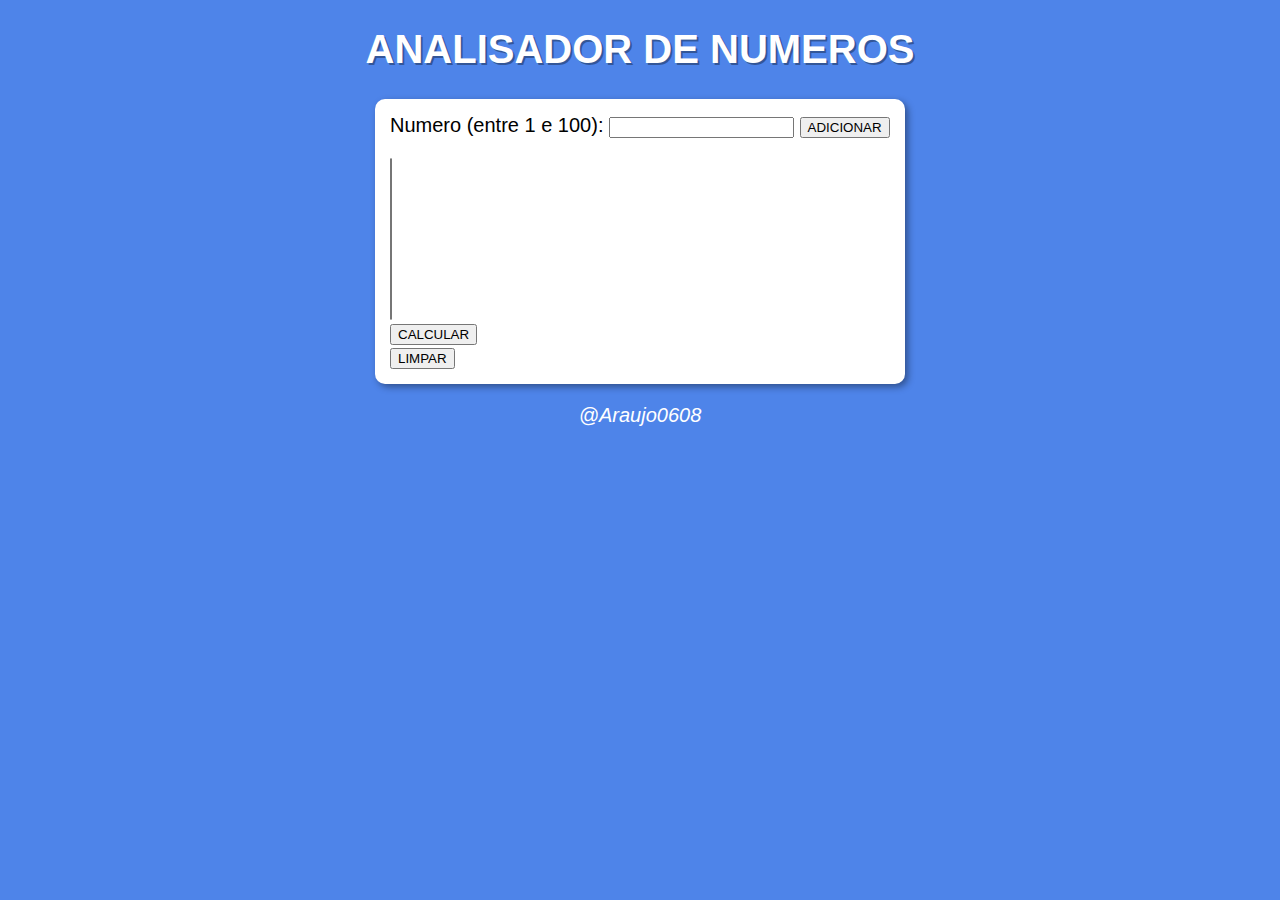
<file: exercicios/analisador-numeros/index.html>
<!DOCTYPE html>
<html lang="pt-br">
<head>
    <meta charset="UTF-8">
    <meta http-equiv="X-UA-Compatible" content="IE=edge">
    <meta name="viewport" content="width=device-width, initial-scale=1.0">
    <title>ANALISADOR</title>
    <link rel="stylesheet" href="style.css">
</head>
<body>
    <header>
        <h1>ANALISADOR DE NUMEROS</h1>
    </header>

    <section>
        <div>
            Numero (entre 1 e 100): <input type="number" name="txtnum" id="txtnum">
            <input type="button" value="ADICIONAR" id="btnadd">
        </div>
        <div>
            <select name="selnum" id="selnum" size="10">
            </select>
        </div>
        <input type="button" value="CALCULAR" id="btncalc">

        <div id="res"></div>
        <input type="button" value="LIMPAR" id="btnlimpar">
    </section>

    <footer>
        <p>&#64;Araujo0608</p>
    </footer>

    <script src="script.js"></script>
</body>
</html>
</file>
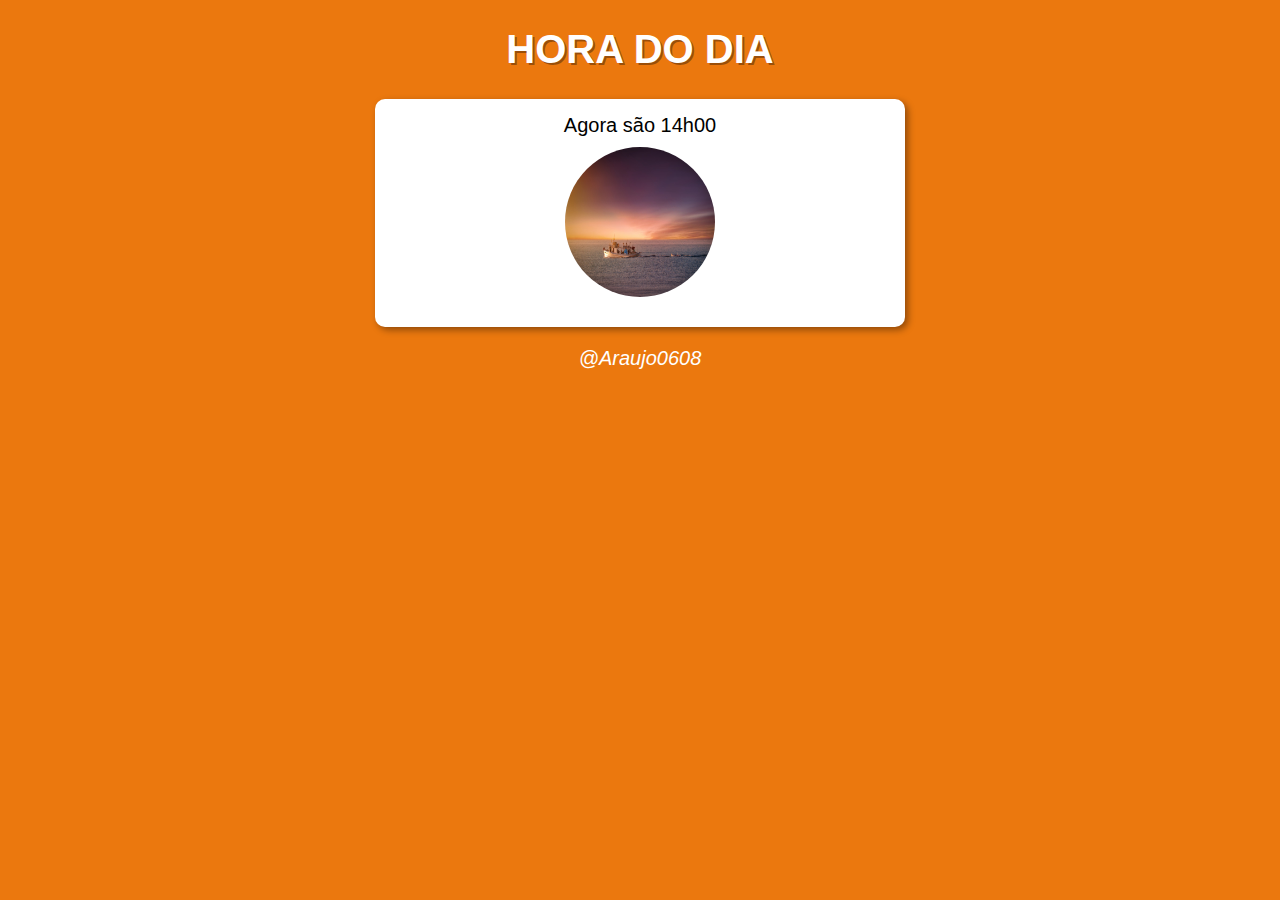
<file: exercicios/hora-do-dia/index.html>
<!DOCTYPE html>
<html lang="pt-br">
<head>
    <meta charset="UTF-8">
    <meta http-equiv="X-UA-Compatible" content="IE=edge">
    <meta name="viewport" content="width=device-width, initial-scale=1.0">
    <title>HORARIO</title>
    <link rel="stylesheet" href="style.css">
</head>
<body>
    <header>
        <h1>HORA DO DIA</h1>
    </header>
    <section>
        <div id="div-horario">
            Agora são 00h00
        </div>
        <div id="div-img">
            <img src="assets/manha.jpg" id="show-img" alt="foto">
        </div>
    </section>
    <footer>
        <p>&#64;Araujo0608</p>
    </footer>

    <script src="script.js"></script>
</body>
</html>
</file>
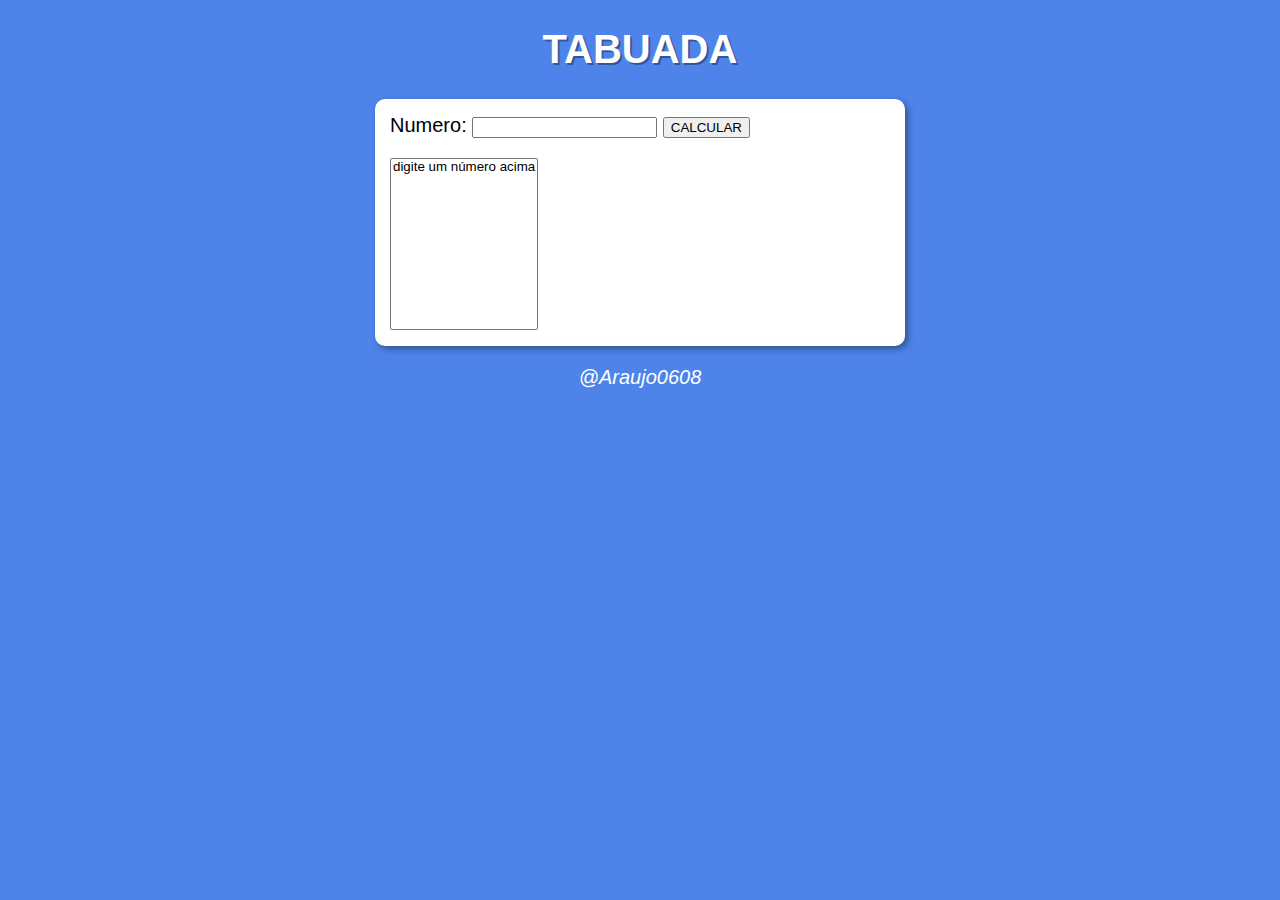
<file: exercicios/tabuada/index.html>
<!DOCTYPE html>
<html lang="pt-br">
<head>
    <meta charset="UTF-8">
    <meta http-equiv="X-UA-Compatible" content="IE=edge">
    <meta name="viewport" content="width=device-width, initial-scale=1.0">
    <title>TABUADA</title>
    <link rel="stylesheet" href="style.css">
</head>
<body>
    <header>
        <h1>TABUADA</h1>
    </header>

    <section>
        <div>
            Numero: <input type="number" name="txtnum" id="txtnum">
            <input type="button" value="CALCULAR" id="btncalc">
        </div>
        <div>
            <select name="seltab" id="seltab" size="10">
                <option value="msg">digite um número acima</option>
            </select>
        </div>
    </section>

    <footer>
        <p>&#64;Araujo0608</p>
    </footer>

    <script src="script.js"></script>
</body>
</html>
</file>
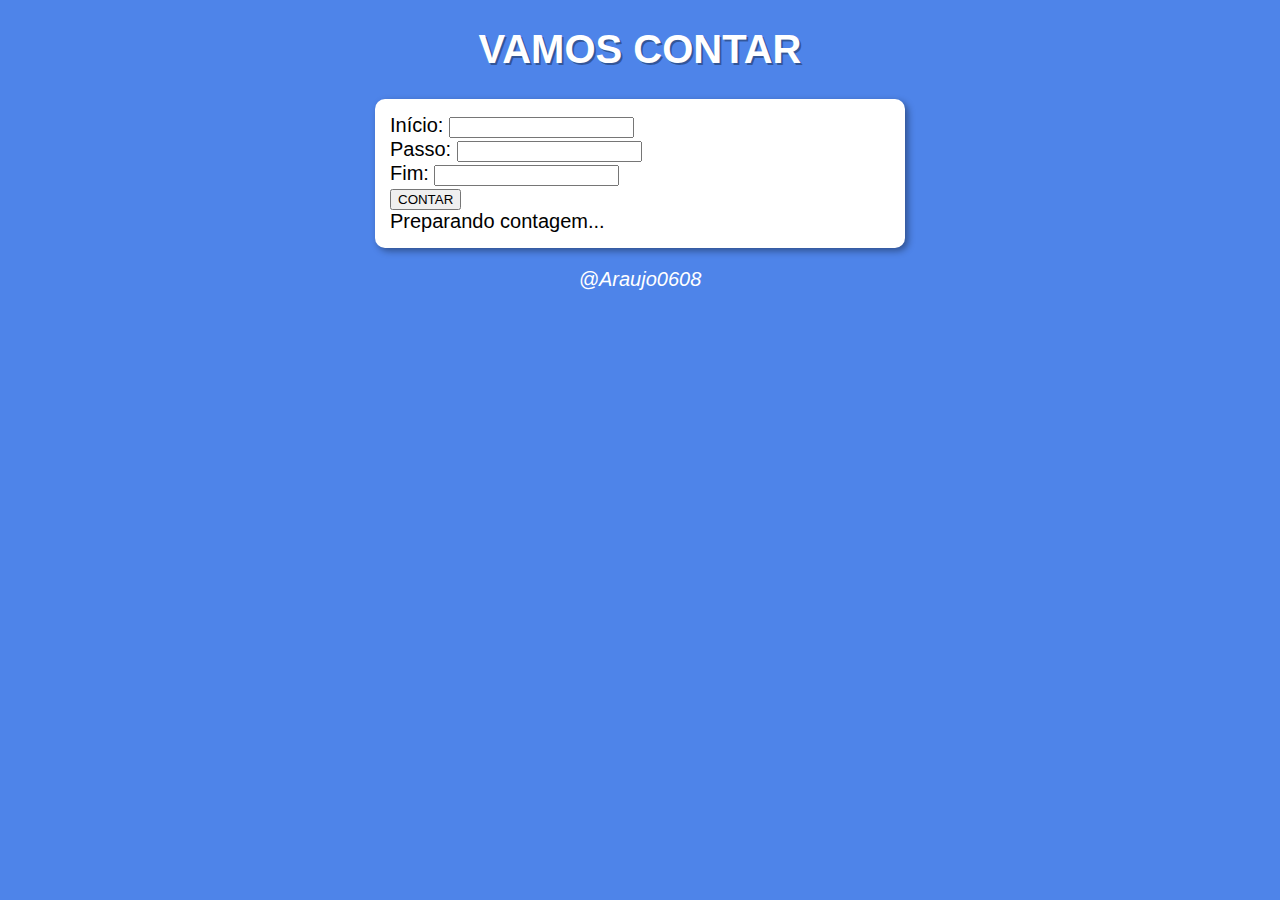
<file: exercicios/vamos-contar/index.html>
<!DOCTYPE html>
<html lang="pt-br">
<head>
    <meta charset="UTF-8">
    <meta http-equiv="X-UA-Compatible" content="IE=edge">
    <meta name="viewport" content="width=device-width, initial-scale=1.0">
    <title>CONTAGEM</title>
    <link rel="stylesheet" href="style.css">
</head>
<body>
    <header>
        <h1>VAMOS CONTAR</h1>
    </header>

    <section>
        <div>
            Início: <input type="number" name="txtinicio" id="txtinicio"><br>
            Passo: <input type="number" name="txtpasso" id="txtpasso"><br>
            Fim: <input type="number" name="txtfim" id="txtfim">
        </div>
        <div>
            <input type="button" value="CONTAR" id="btncontar">
        </div>

        <div id="res">
            Preparando contagem...
        </div>
    </section>

    <footer>
        <p>&#64;Araujo0608</p>
    </footer>

    <script src="script.js"></script>
</body>
</html>
</file>
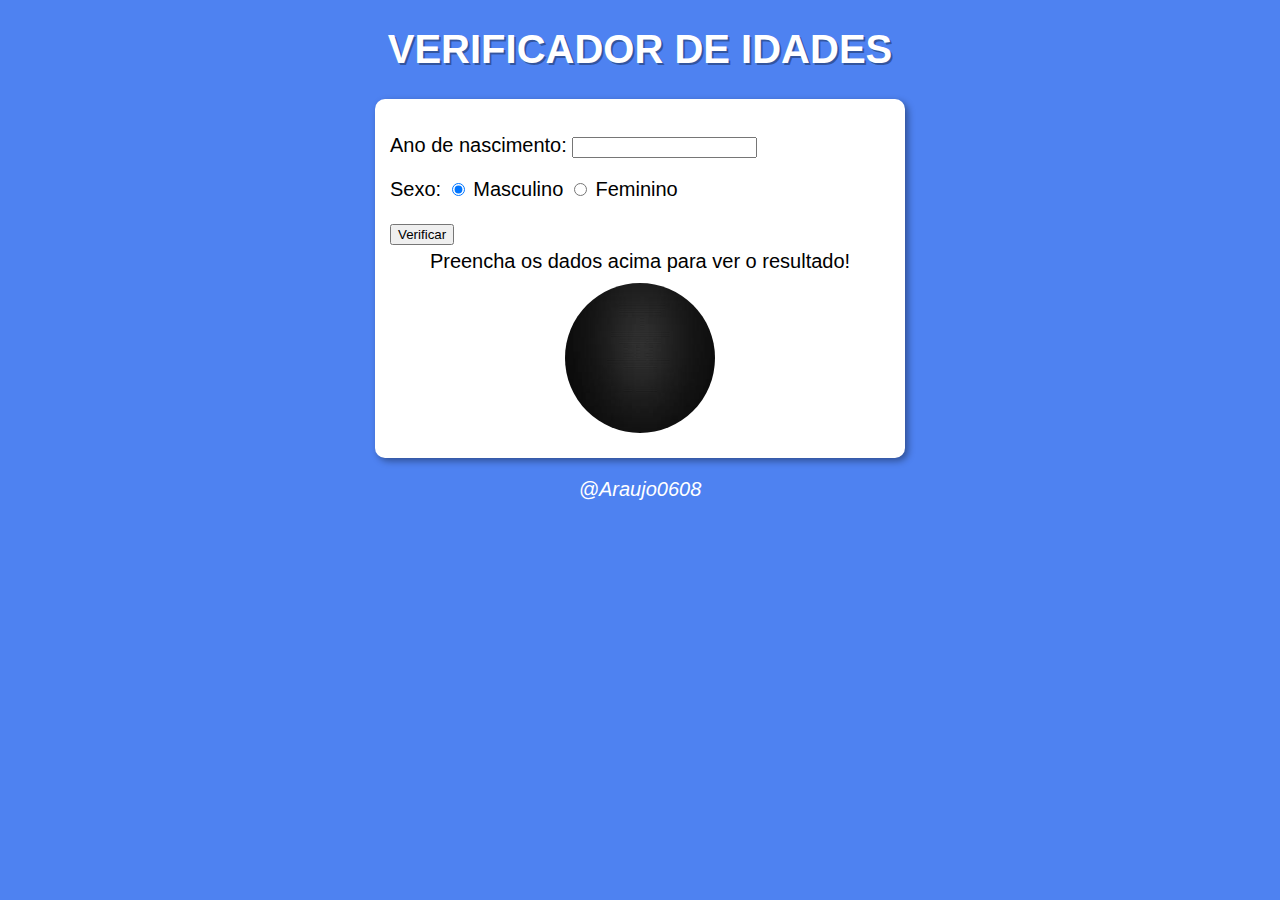
<file: exercicios/verificador-idades/index.html>
<!DOCTYPE html>
<html lang="pt-br">
<head>
    <meta charset="UTF-8">
    <meta http-equiv="X-UA-Compatible" content="IE=edge">
    <meta name="viewport" content="width=device-width, initial-scale=1.0">
    <title>IDADE E GENÊRO</title>
    <link rel="stylesheet" href="style.css">
</head>
<body>
    <header>
        <h1>VERIFICADOR DE IDADES</h1>
    </header>

    <section>
        <div>
           <p> Ano de nascimento:
            <input type="number" name="txtNasc" id="txtNasc" min="0">
           </p> 

           <p> Sexo:
            <input type="radio" name="radsexo" id="radMasc" checked>
            <label for="radMas">Masculino</label>
            <input type="radio" name="radsexo" id="radFem">
            <label for="radFem">Feminino</label>
           </p>

           <input type="button" value="Verificar" id="btnVerificar">
        </div>
        <div id="res">
            Preencha os dados acima para ver o resultado!
        </div>
        <div id="div-img">
            <img src="assets/black.jpeg" alt="foto" id="show-img">
        </div>
    </section>

    <footer>
        <p>&#64;Araujo0608</p>
    </footer>

    <script src="script.js"></script>
</body>
</html>
</file>
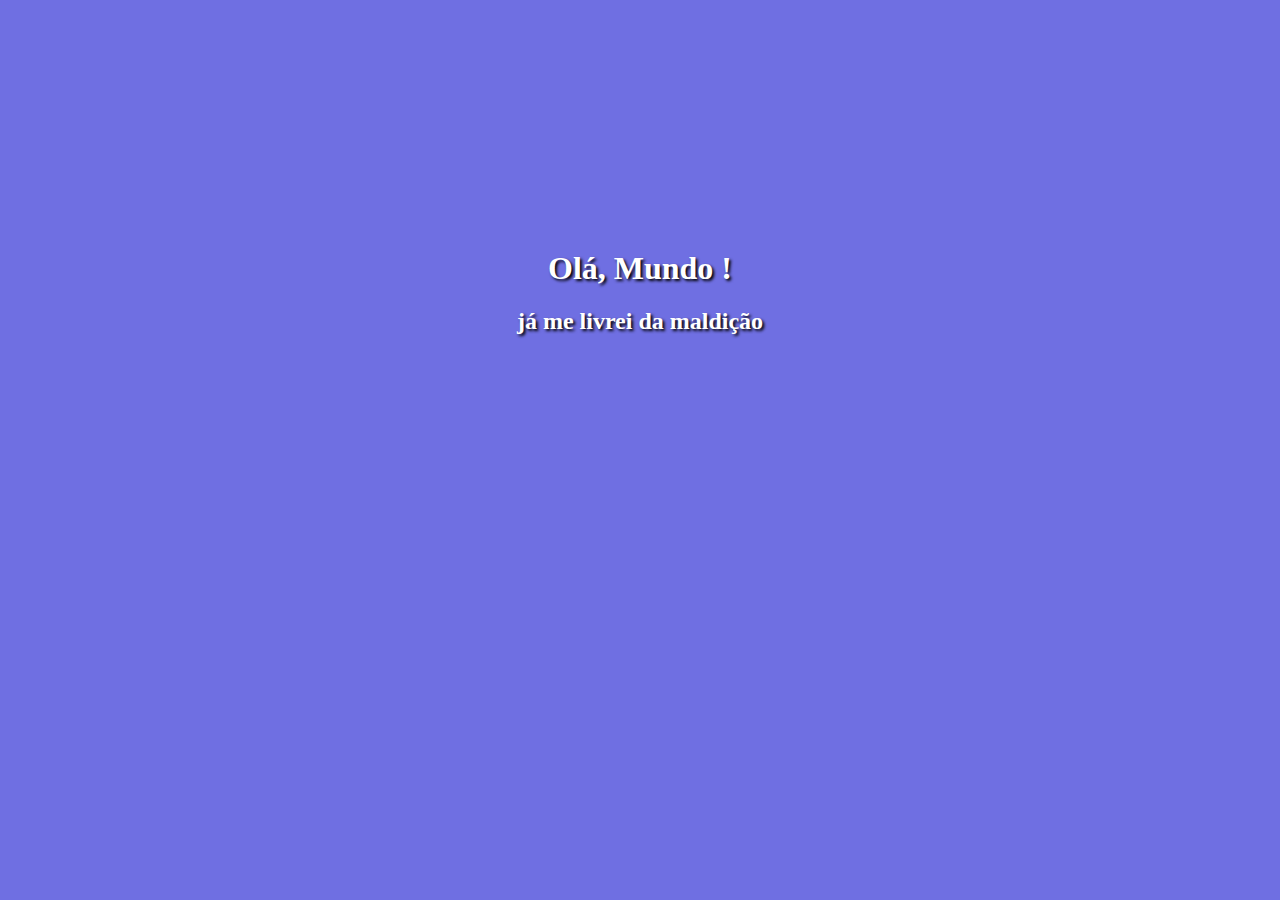
<file: aula04-primeiroscript/ex001.html>
<!DOCTYPE html>
<html lang="pt-br">
<head>
    <meta charset="UTF-8">
    <meta http-equiv="X-UA-Compatible" content="IE=edge">
    <meta name="viewport" content="width=device-width, initial-scale=1.0">
    <title>Documento</title>

    <style>
        body{
            background-color: rgb(111, 111, 226);
            color: white;
            text-shadow: 2px 2px 3px black;
            text-align: center;
            margin-top: 250px;
        }
        h1, h2{
            transform: translateY(0px);
            animation: float 1.5s ease-in-out infinite;
        }

        @keyframes float{
            0%{
                transform: translateY(0px);
            }
            50%{
                transform: translateY(-30px);
            }
            100%{
                transform: translateY(0px);
            }
        }
    </style>

    <script src="js/script.js"></script>
</head>
<body>
    <h1>Olá, Mundo !</h1>
    <h2>já me livrei da maldição</h2>
</body>
</html>
</file>
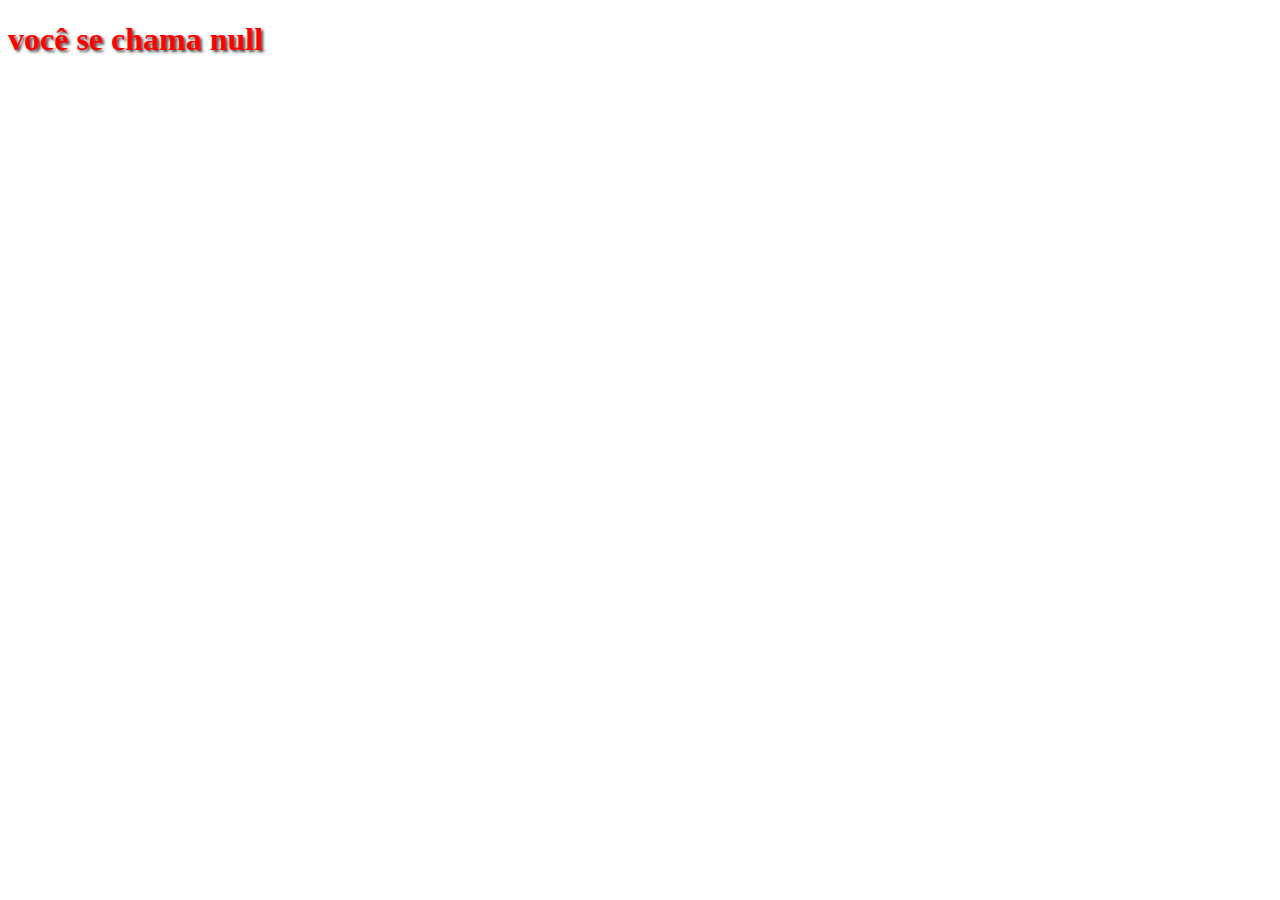
<file: aula06-variaveis-tipos/aula6.html>
<!DOCTYPE html>
<html lang="pt-br">
<head>
    <meta charset="UTF-8">
    <meta http-equiv="X-UA-Compatible" content="IE=edge">
    <meta name="viewport" content="width=device-width, initial-scale=1.0">
    <title>Documento</title>

    <style>

        h1{
            color: rgb(255, 0, 0);
            text-shadow: 2px 2px 3px rgb(68, 68, 68);
        }
    </style>

    <script src="script.js"></script>
</head>
<body>
    
</body>
</html>
</file>
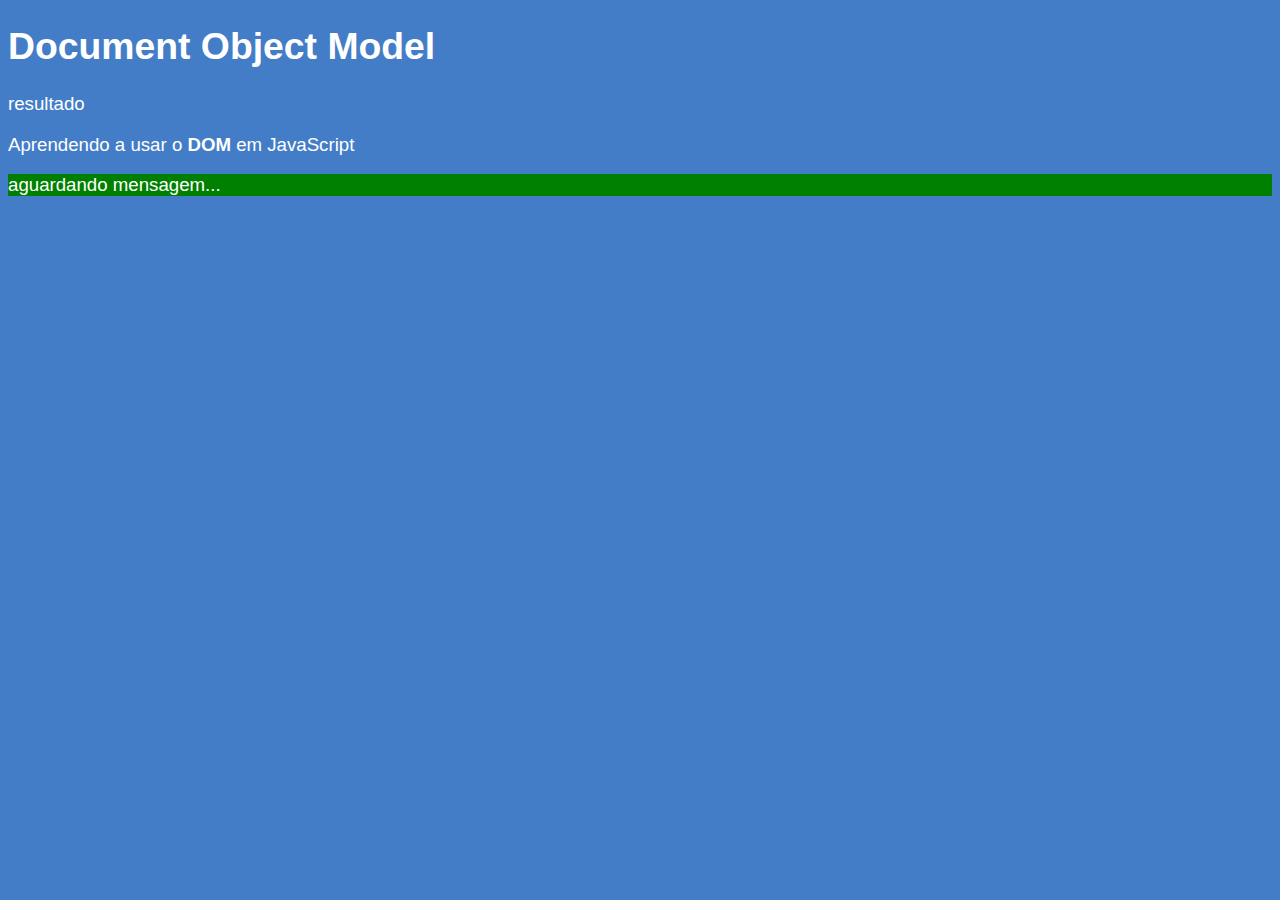
<file: aula09-dom/aula9.html>
<!DOCTYPE html>
<html lang="pt-br">
<head>
    <meta charset="UTF-8">
    <meta http-equiv="X-UA-Compatible" content="IE=edge">
    <meta name="viewport" content="width=device-width, initial-scale=1.0">
    <title>Documento</title>

    <style>
        body{
            font: normal 14pt Arial;
            color: white;
            background-color: rgb(68, 125, 199);
        }
    </style>
</head>
<body>
    <h1>Document Object Model</h1>
    <p>resultado</p>
    <p> Aprendendo a usar o <strong>DOM</strong> em JavaScript</p>
    <div id="msg">Clique em mim</div>
    <script>
        var d = document.querySelector("div#msg")
        d.style.backgroundColor = "green"
        d.innerText = 'aguardando mensagem...'
    </script>
</body>
</html>
</file>
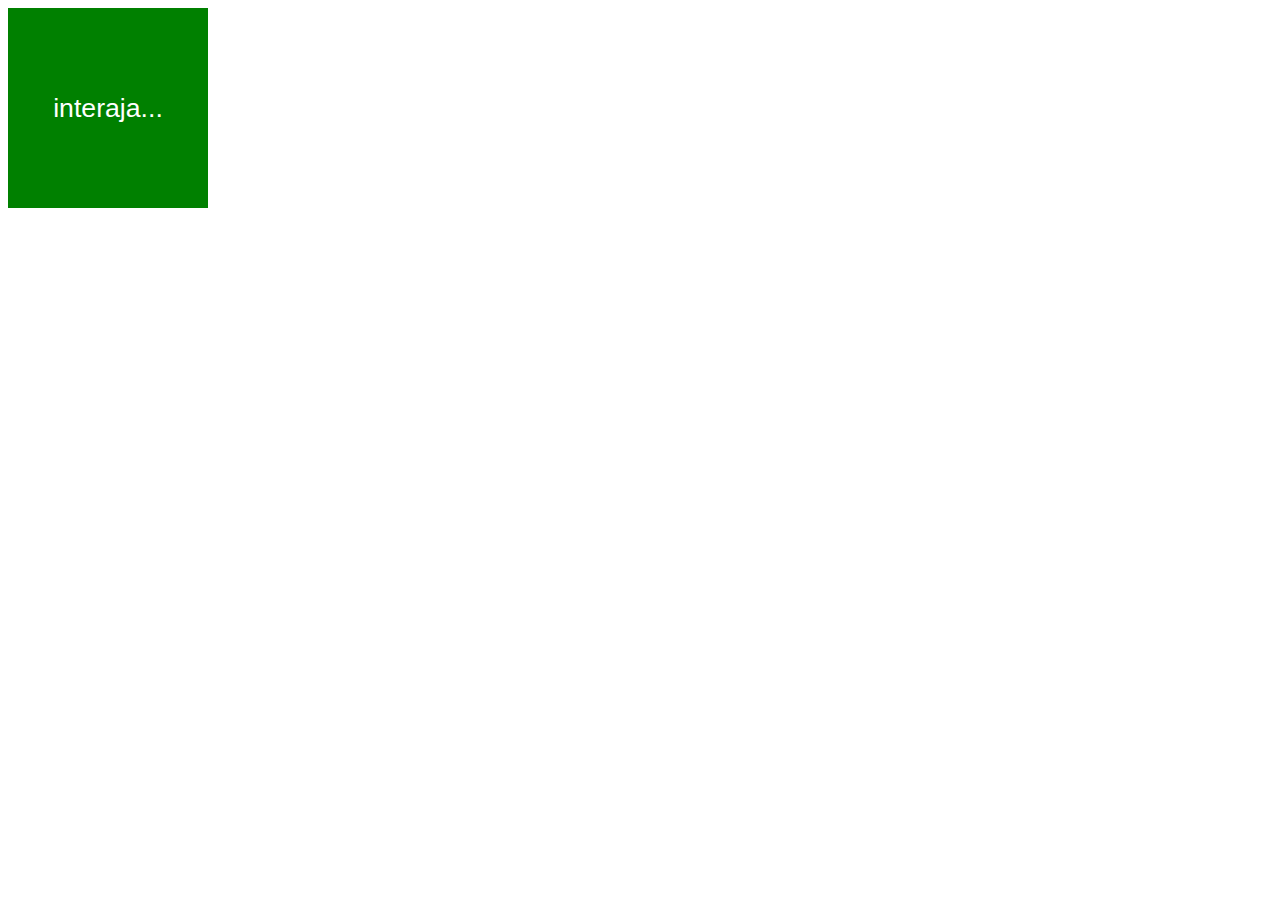
<file: aula10-eventosDOM/aula10.html>
<!DOCTYPE html>
<html lang="pt-br">
<head>
    <meta charset="UTF-8">
    <meta http-equiv="X-UA-Compatible" content="IE=edge">
    <meta name="viewport" content="width=device-width, initial-scale=1.0">
    <title>Eventos DOM</title>
    
    <style>
        div#area{
            font: normal 20pt Arial;
            background-color: green;
            color: white;
            width: 200px;
            height: 200px;
            line-height: 200px;
            text-align: center;
            cursor: pointer;
        }
    </style>
</head>
<body>

    <div id="area">
        interaja...
    </div>

    <script>
        var a = document.querySelector('div#area')

        a.addEventListener('click', clicar)
        a.addEventListener('mouseenter', entrar)
        a.addEventListener('mouseout', sair)

        function clicar(){
            a.innerText = 'CLICOU!'
            a.style.backgroundColor = "rgb(255,0,0)"
        }

        function entrar() {
            a.style.backgroundColor = "rgb(7,132,205)"
            a.innerText = "entrou"
        }

        function sair(){
            a.style.backgroundColor = "green"
            a.innerText = "saiu"
        }
    </script>

</body>
</html>
</file>
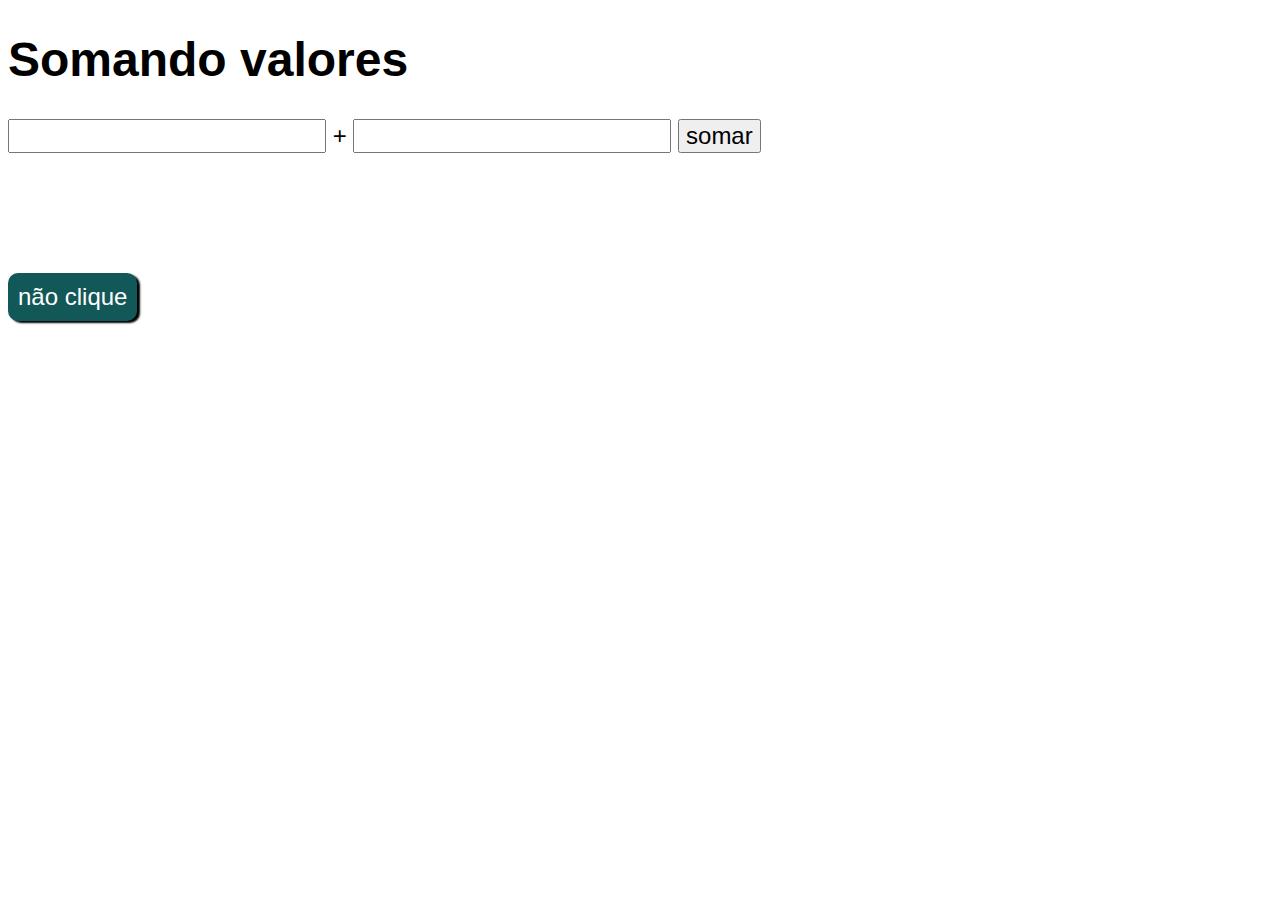
<file: aula10-eventosDOM/ex10.html>
<!DOCTYPE html>
<html lang="pt-br">
<head>
    <meta charset="UTF-8">
    <meta http-equiv="X-UA-Compatible" content="IE=edge">
    <meta name="viewport" content="width=device-width, initial-scale=1.0">
    <title>SOMA VALORES</title>

    <style>
        body, input{
            font: normal 18pt Arial;
        }
        div#resultado{
            margin-top: 20px;
        }
        input#abrir{
            cursor: pointer;
            padding: 10px 10px 10px 10px;
            background-color: rgb(18, 88, 88);
            color: white;
            border-radius: 10px 10px;
            box-shadow: 3px 2px 2px black;
            border-style: none;
            margin-top: 100px;
        }
    </style>
</head>
<body>
    <h1>Somando valores</h1>
    <input type="number" name="txtn1" id="txtn1"> +
    <input type="number" name="txtn2" id="txtn2">
    <input type="button" value="somar" onclick="somar()">
    <div id="resultado"></div>

    <input type="button" value="não clique" onclick="abrirJanela()" id="abrir">

    <script>
        var txtBoxN1 = document.querySelector('input#txtn1')
        var txtBoxN2 = document.querySelector('input#txtn2')
        var divResultado = document.querySelector('div#resultado')

        function somar(){
            var n1 = Number(txtBoxN1.value)
            var n2 = Number(txtBoxN2.value)
            var soma = n1 + n2
            divResultado.innerHTML = `A soma dos valores ${n1} e ${n2} vale <strong>${soma}</strong>`
        }

        function abrirJanela(){
            varWindow = window.open('popup.html', 'popup', "width=1024, height=1024, top=100, left=140, scrollbars=no")
        }
        
    </script>
</body>
</html>
</file>
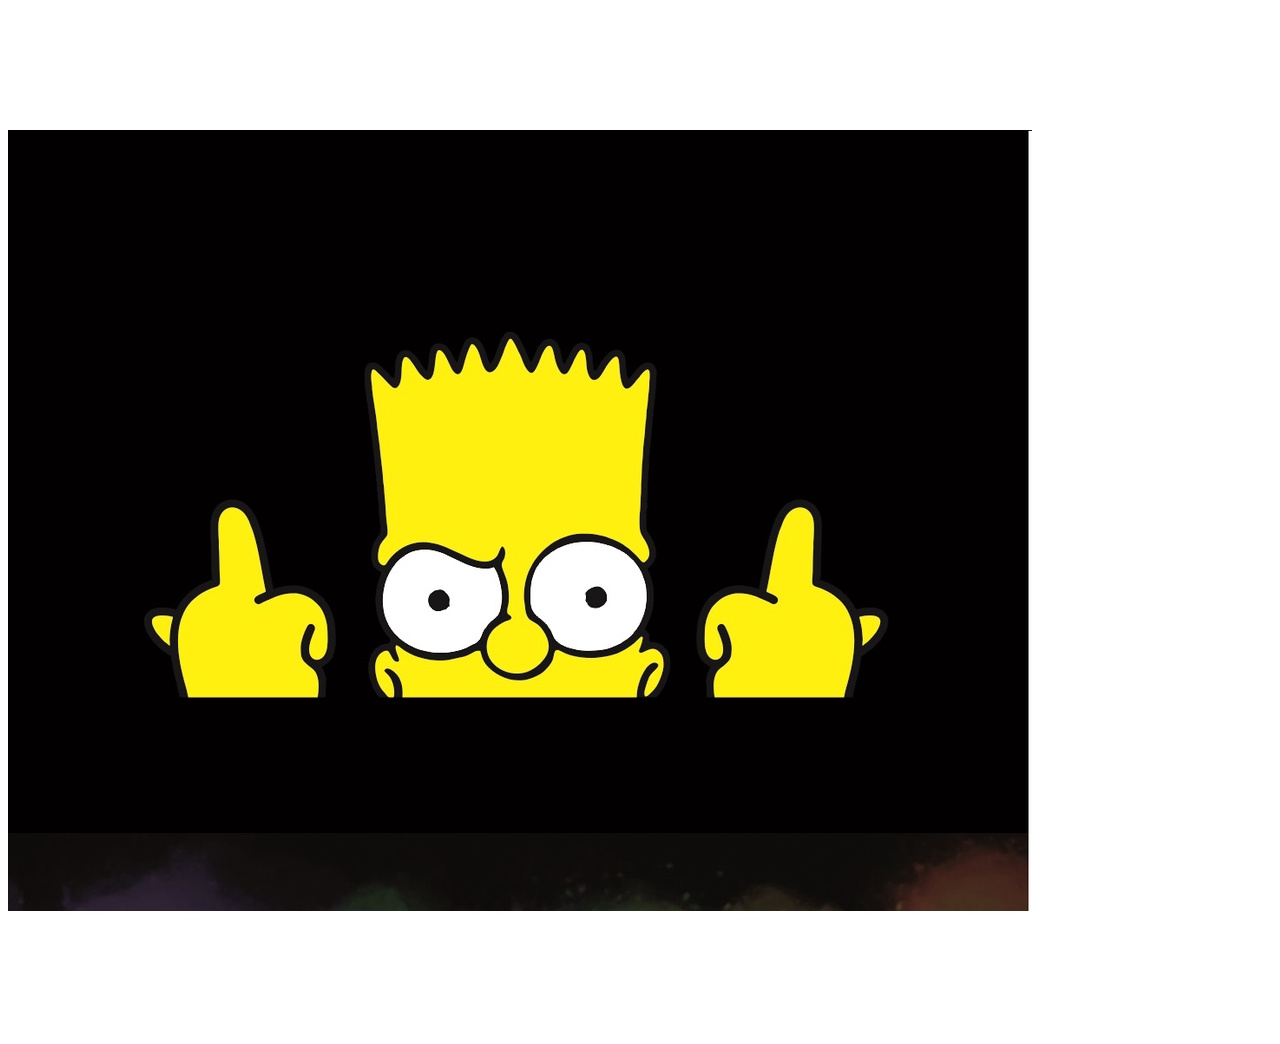
<file: aula10-eventosDOM/popup.html>
<!DOCTYPE html>
<html lang="pt-br">
<head>
    <meta charset="UTF-8">
    <meta http-equiv="X-UA-Compatible" content="IE=edge">
    <meta name="viewport" content="width=device-width, initial-scale=1.0">
    <title>Zé Ruela</title>
    <style>
        img{
            margin-top: 0px;
        }
    </style>
</head>
<body>
    <img src="imgbart.jpeg" alt="bart">
</body>
</html>
</file>
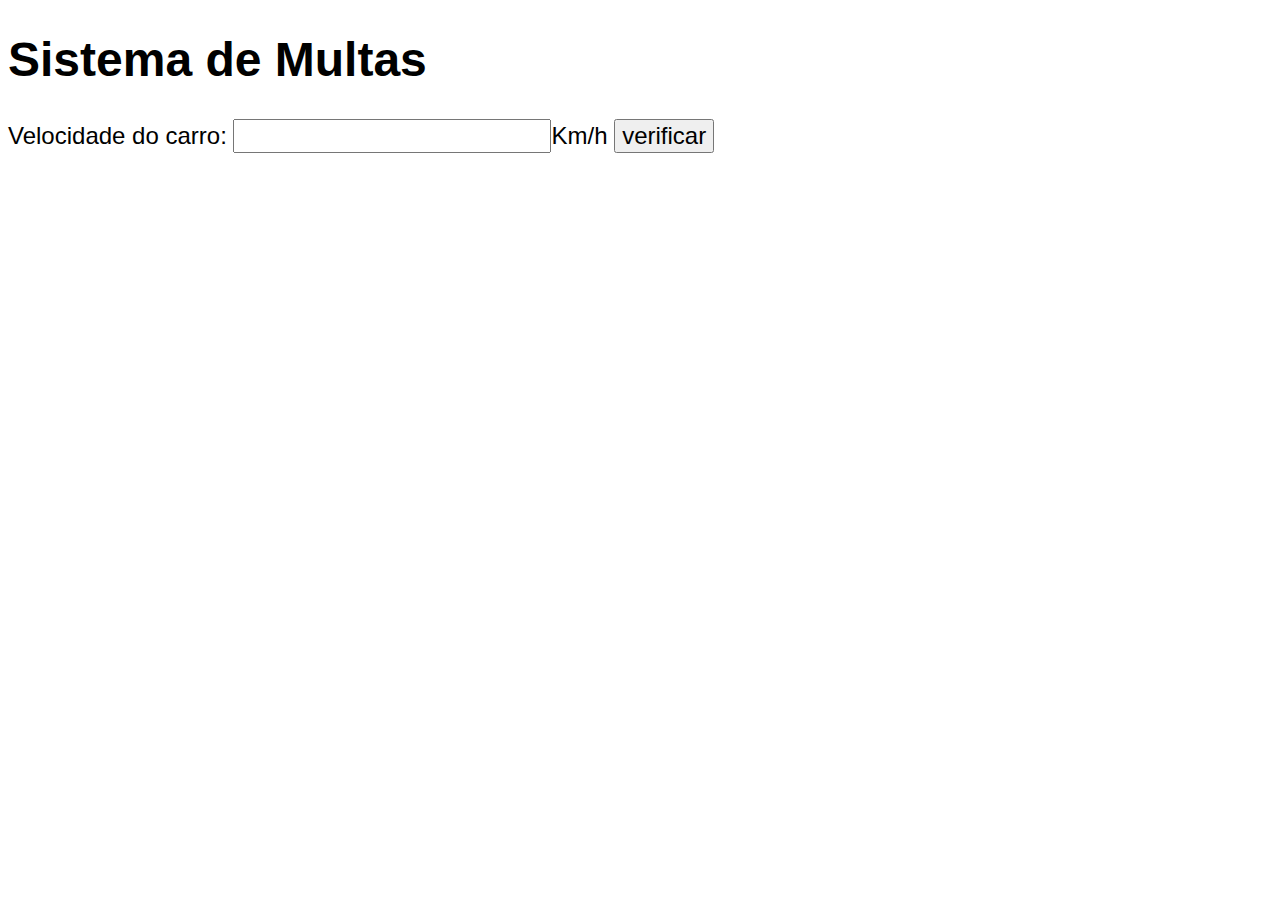
<file: aula11-condicoes/aula11.html>
<!DOCTYPE html>
<html lang="pt-br">
<head>
    <meta charset="UTF-8">
    <meta http-equiv="X-UA-Compatible" content="IE=edge">
    <meta name="viewport" content="width=device-width, initial-scale=1.0">
    <title>DETRAN</title>
    <style>
        body, input{
            font: normal 18pt Arial;
        }
        div{
            margin-top: 20px;
        }
    </style>
</head>
<body>
    <h1>Sistema de Multas</h1>
    Velocidade do carro: <input type="number" name="txtVel" id="txtVel">Km/h
    <input type="button" value="verificar" id="btnClick">

    <div id="res"></div>
    <div id="msg"></div>

    <script>
        var btnVerificar = document.querySelector('input#btnClick')

        btnVerificar.addEventListener('click', calcular)

        function calcular(){
            var txtVelocidade = document.querySelector('input#txtVel')
            var resultado = document.querySelector('div#res')
            var mensagem = document.querySelector('div#msg')

            var velocidade = Number(txtVelocidade.value)
            resultado.innerHTML = `Sua velocidade atual é <strong>${velocidade}km/h</strong>`

            if (velocidade >= 60){
                mensagem.innerHTML = `<p style="color:red;"> MULTADO! ACIMA DA VELOCIDADE! </p>`
            }
            else{
                mensagem.innerHTML = `<p style="color:green;"> VELOCIDADE PERMITIDA :)  </p>`
            }
        }
    </script>
</body>
</html>
</file>
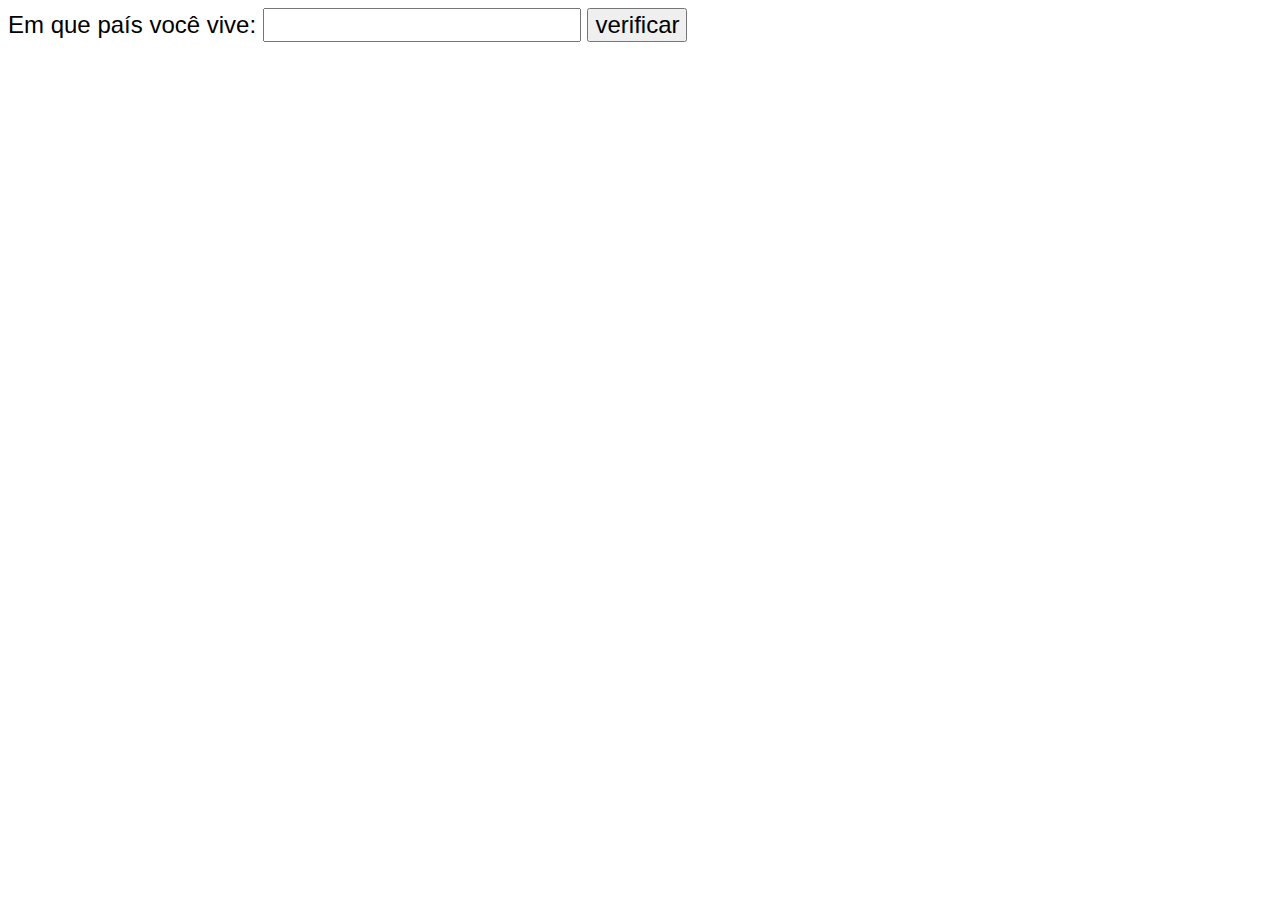
<file: aula11-condicoes/pais.html>
<!DOCTYPE html>
<html lang="pt-br">
<head>
    <meta charset="UTF-8">
    <meta http-equiv="X-UA-Compatible" content="IE=edge">
    <meta name="viewport" content="width=device-width, initial-scale=1.0">
    <title>PAISES E NACIONALIDADES</title>

    <style>
        body, input{
            font: normal 18pt Arial;
        }
    </style>
</head>
<body>
    Em que país você vive: <input type="text" name="txtPais" id="txtPais">
    <input type="button" value="verificar" id="btnVer">

    <div id="res" style="margin-top: 20;"></div>

    <script>
        var btnVer = document.querySelector('input#btnVer')
        btnVer.addEventListener('click', verificar)

        function verificar(){
            var txtPais = document.querySelector('input#txtPais')
            var divRes = document.querySelector('div#res')

            pais = txtPais.value

            if (pais == 'Brasil'){
                divRes.innerHTML = `Você vive no ${pais}, é Brasileiro!`
            }
            else{
                divRes.innerHTML = `Você vive em ${pais}, é Estrangeiro!`
            }

        }
    </script>
</body>
</html>
</file>
<file: exercicios/analisador-numeros/style.css>
body{
    background-color: rgb(78, 132, 233);
    font: normal 15pt Arial;
}

header{
    color: white;
    text-align: center; /* centralizar o texto pro centro */
}

h1{
    text-shadow: 2px 2px rgba(0, 0, 0, 0.342);
}

section{
    background-color: white;
    border-radius: 10px; /*borda redonda*/
    padding: 15px; /* espaçamento interno*/
    width: 500px;
    margin: auto; /* centralizar o elemento no meio da tela*/
    box-shadow: 3px 3px 7px rgba(0, 0, 0, 0.39);

}

select{
    margin-top: 20px;
}

footer{
    font-style: italic;
    color: white;
    text-align: center; /* centralizar o texto pro centro */
}
</file>
<file: exercicios/hora-do-dia/style.css>
body{
    background-color: rgb(89, 89, 216);
    font: normal 15pt Arial;
}

header{
    color: white;
    text-align: center; /* centralizar o texto pro centro */
}

h1{
    text-shadow: 2px 2px rgba(0, 0, 0, 0.342);
}

section{
    background-color: white;
    border-radius: 10px; /*borda redonda*/
    padding: 15px; /* espaçamento interno*/
    width: 500px;
    margin: auto; /* centralizar o elemento no meio da tela*/
    box-shadow: 3px 3px 7px rgba(0, 0, 0, 0.39);

}

div#div-horario{
    text-align: center;
}

div#div-img{
    text-align: center;
    padding: 10px;
}

img {
    border-radius: 50%;
    width: 150px;
    height: 150px;
  }

footer{
    font-style: italic;
    color: white;
    text-align: center; /* centralizar o texto pro centro */
}
</file>
<file: exercicios/tabuada/style.css>
body{
    background-color: rgb(78, 132, 233);
    font: normal 15pt Arial;
}

header{
    color: white;
    text-align: center; /* centralizar o texto pro centro */
}

h1{
    text-shadow: 2px 2px rgba(0, 0, 0, 0.342);
}

section{
    background-color: white;
    border-radius: 10px; /*borda redonda*/
    padding: 15px; /* espaçamento interno*/
    width: 500px;
    margin: auto; /* centralizar o elemento no meio da tela*/
    box-shadow: 3px 3px 7px rgba(0, 0, 0, 0.39);

}

select{
    margin-top: 20px;
}

footer{
    font-style: italic;
    color: white;
    text-align: center; /* centralizar o texto pro centro */
}
</file>
<file: exercicios/vamos-contar/style.css>
body{
    background-color: rgb(78, 132, 233);
    font: normal 15pt Arial;
}

header{
    color: white;
    text-align: center; /* centralizar o texto pro centro */
}

h1{
    text-shadow: 2px 2px rgba(0, 0, 0, 0.342);
}

section{
    background-color: white;
    border-radius: 10px; /*borda redonda*/
    padding: 15px; /* espaçamento interno*/
    width: 500px;
    margin: auto; /* centralizar o elemento no meio da tela*/
    box-shadow: 3px 3px 7px rgba(0, 0, 0, 0.39);

}

footer{
    font-style: italic;
    color: white;
    text-align: center; /* centralizar o texto pro centro */
}
</file>
<file: exercicios/verificador-idades/style.css>
body{
    background-color: rgb(78, 130, 241);
    font: normal 15pt Arial;
}

header{
    color: white;
    text-align: center; /* centralizar o texto pro centro */
}

h1{
    text-shadow: 2px 2px rgba(0, 0, 0, 0.342);
}

section{
    background-color: white;
    border-radius: 10px; /*borda redonda*/
    padding: 15px; /* espaçamento interno*/
    width: 500px;
    margin: auto; /* centralizar o elemento no meio da tela*/
    box-shadow: 3px 3px 7px rgba(0, 0, 0, 0.39);

}

div#res{
    text-align: center;
    padding: 5px;
}

div#div-img{
    text-align: center;
    padding: 5px;
}

img#show-img{
    border-radius: 50%;
    width: 150px;
    height: 150px;
  }

footer{
    font-style: italic;
    color: white;
    text-align: center; /* centralizar o texto pro centro */
}
</file>
